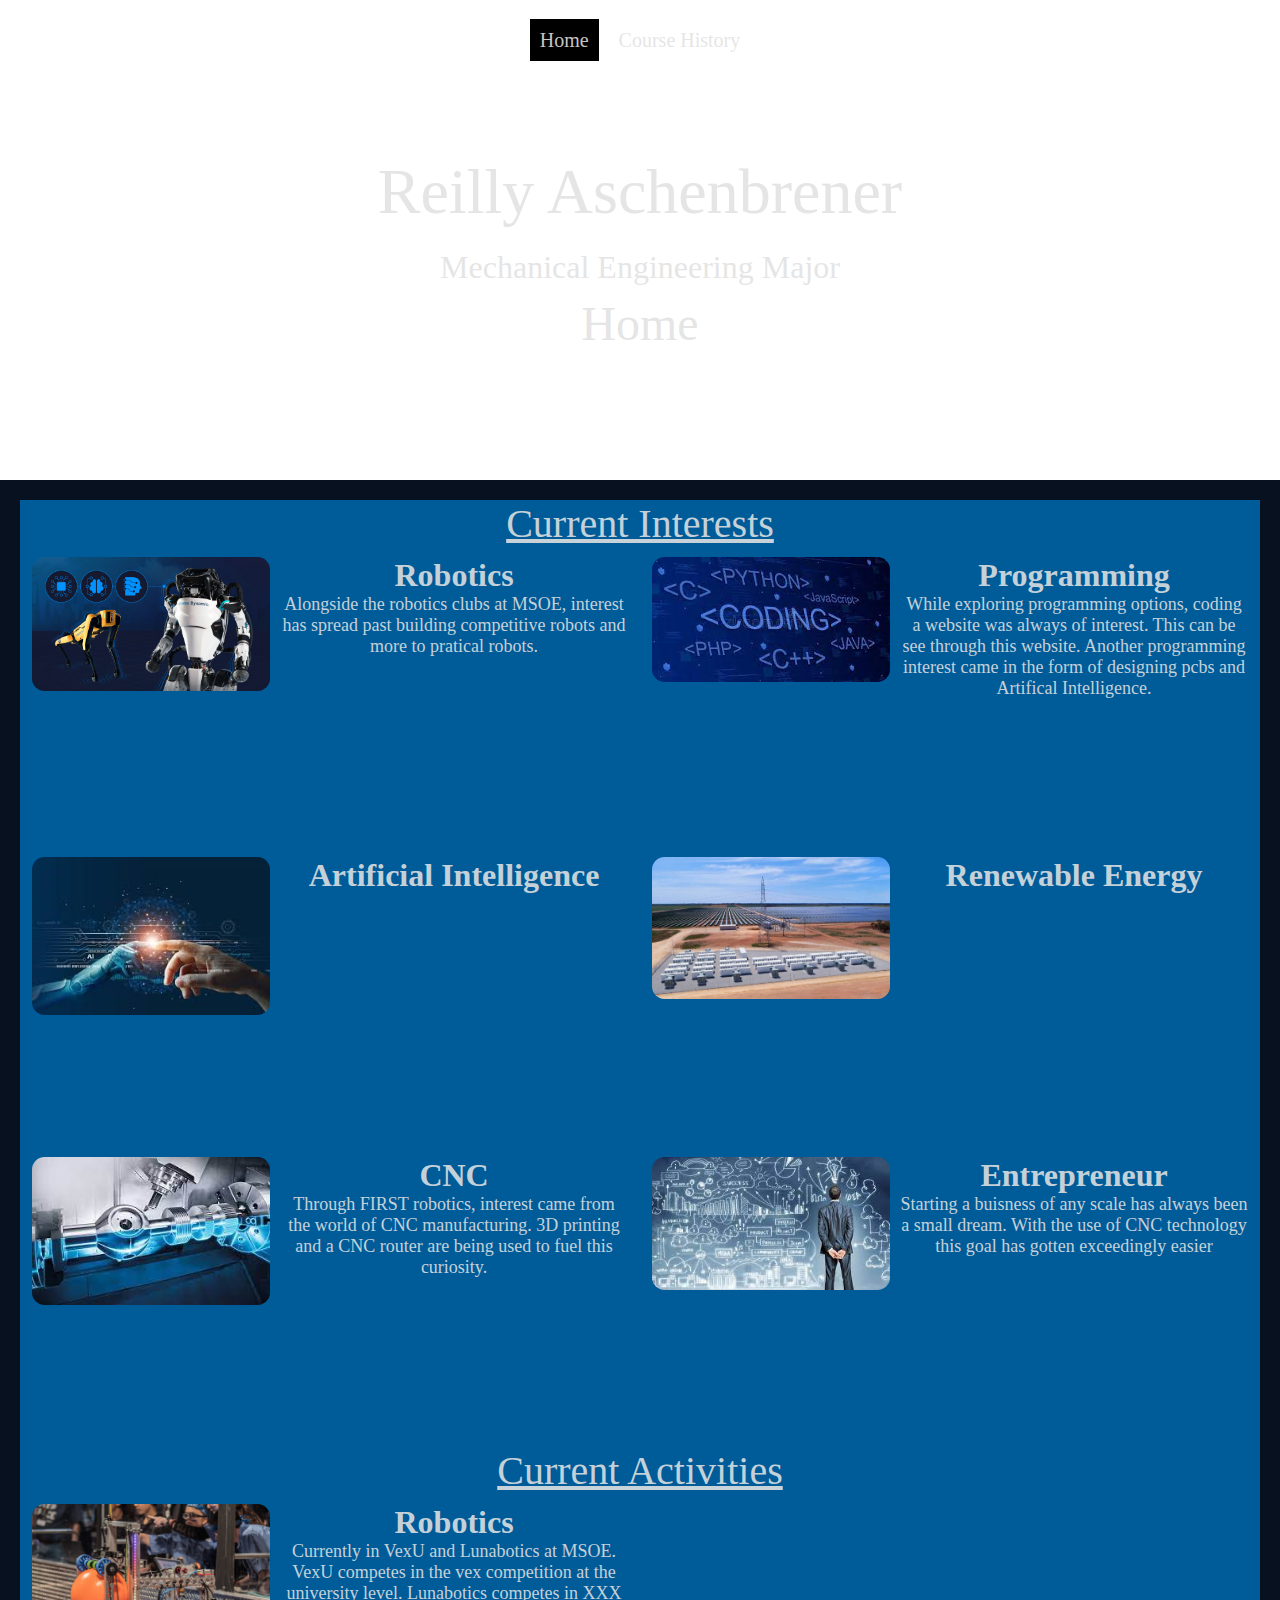
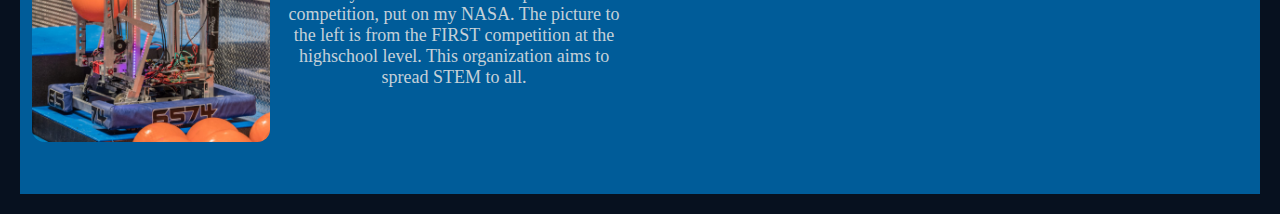
<file: index.html>
<!DOCTYPE html>
<html lang="en-US">
    <head>
        <title>Personal Website</title>
        <meta charset="UTF-8"/>
        <meta name="viewport" content="width=device-width, initial-scale=1"/>
        <link rel="stylesheet" href="https://cdnjs.cloudflare.com/ajax/libs/font-awesome/4.7.0/css/font-awesome.min.css">
        <link rel="stylesheet" type="text/css" href="css/styleHeader.css"/>
        <link rel="stylesheet" type="text/css" href="css/styleIndex.css"/>
    </head>

    <body>
        <header>
            <nav class="navbar">
                <div class="hamburger">
                    <span class="bar"></span>
                    <span class="bar"></span>
                    <span class="bar"></span>
                </div>

                <ul class="nav-menu">
                    <li class="nav-item">
                        <a class="nav-active nav-link" href="index.html">Home</a>
                    </li>
                    <li class="nav-item">
                        <a class="nav-link" href="course-history.html">Course History</a>
                    </li>
                </ul>
            </nav>
            <div class="title">Reilly Aschenbrener</div>
            <div class="description">Mechanical Engineering Major</div>
            <div class="header-title">Home</div>
        </header>

        <section>
            <div class="section-header">Current Interests</div>
            <div class="row">
                <div class="column">
                    <img class="interest-pic" src="images/interest-robotics-image.jpg">
                    <div class="interest">
                        <div class="interest-name">Robotics</div>
                        <div class="interest-text">
                            Alongside the robotics clubs at MSOE, interest has spread past building competitive robots and more to pratical robots.
                            <!--
                            This has spread to building a roomba style robot. 
                            The final product will have everything a roomba has and hopefully more.
                            This will all be done without the aid of any commercial products besides wheels and electronics.
                            -->
                        </div>
                    </div>
                </div>
                <div class="column">
                    <img class="interest-pic" src="images/interest-programming-image">
                    <div class="interest">
                        <div class="interest-name">Programming</div>
                        <div class="interest-text">
                            While exploring programming options, coding a website was always of interest.
                            This can be see through this website.
                            Another programming interest came in the form of designing pcbs and Artifical Intelligence.
                        </div>
                    </div>
                </div>
                <div class="column">
                    <img class="interest-pic" src="images/interest-artificial-intelligence-image.jpg">
                    <div class="interest">
                        <div class="interest-name">Artificial Intelligence</div>
                        <div class="interest-text">

                        </div>
                    </div>
                </div>
                <div class="column">
                    <img class="interest-pic" src="images/interest-battery-image">
                    <div class="interest">
                        <div class="interest-name">Renewable Energy</div>
                        <div class="interest-text">

                        </div>
                    </div>
                </div>
                <div class="column">
                    <img class="interest-pic" src="/images/interest-cnc-image.jfif">
                    <div class="interest">
                        <div class="interest-name">CNC</div>
                        <div class="interest-text">
                            Through FIRST robotics, interest came from the world of CNC manufacturing.
                            3D printing and a CNC router are being used to fuel this curiosity.

                        </div>
                    </div>
                </div>
                <div class="column">
                    <img class="interest-pic" src="images/interest-entrepreneur-image.jfif">
                    <div class="interest">
                        <div class="interest-name">Entrepreneur</div>
                        <div class="interest-text">
                            Starting a buisness of any scale has always been a small dream.
                            With the use of CNC technology this goal has gotten exceedingly easier

                        </div>
                    </div>
                </div>
            </div>
            <div class="section-header">Current Activities</div>
            <div class="activities-and-interests">
                <div class="row">
                    <div class="column">
                        <img class="activity-pic" src="images/activity-robotics-image.jpg">
                        <div class="activity">
                            <div class="activity-name">Robotics</div>
                            <div class="activity-text">
                                Currently in VexU and Lunabotics at MSOE. 
                                VexU competes in the vex competition at the university level. 
                                Lunabotics competes in XXX competition, put on my NASA.
                                The picture to the left is from the FIRST competition at the highschool level.
                                This organization aims to spread STEM to all.
                            </div>
                        </div>
                    </div>
                </div>
            </div>
        </section>

        <footer>

        </footer>
    </body>
    <script src="js/script.js"></script>
</html>
</file>
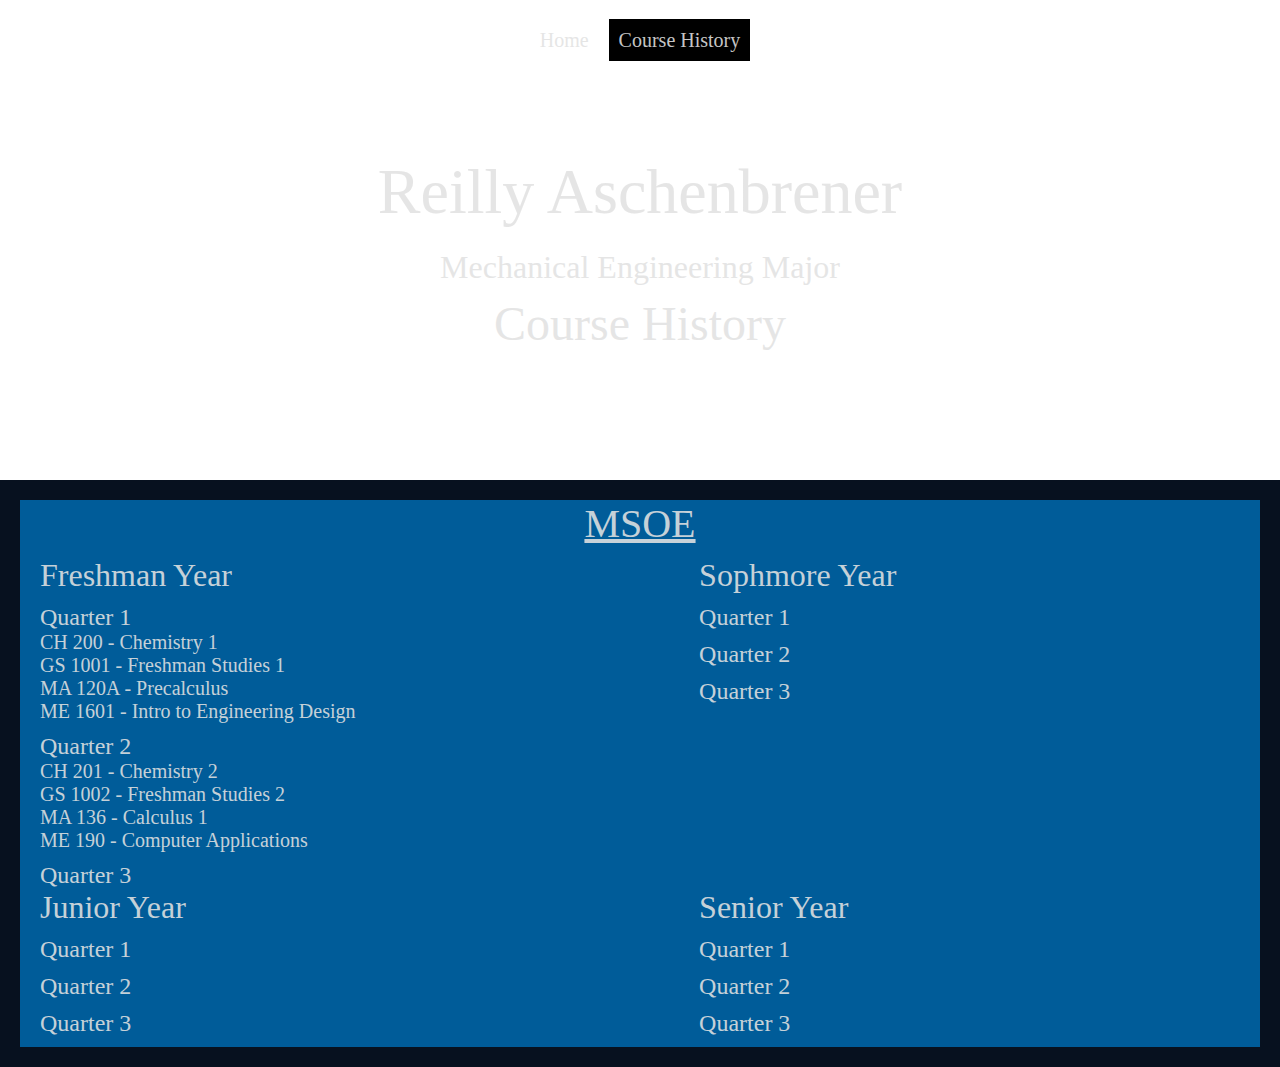
<file: course-history.html>
<!DOCTYPE html>
<html lang="en-US">
    <head>
        <title>Personal Website</title>
        <meta charset="UTF-8"/>
        <meta name="viewport" content="width=device-width, initial-scale=1"/>
        <link rel="stylesheet" href="https://cdnjs.cloudflare.com/ajax/libs/font-awesome/4.7.0/css/font-awesome.min.css">
        <link rel="stylesheet" type="text/css" href="css/styleHeader.css"/>
        <link rel="stylesheet" type="text/css" href="css/course-history.css"/>
    </head>

    <body>
        <header>
            <nav class="navbar">
                <div class="hamburger">
                    <span class="bar"></span>
                    <span class="bar"></span>
                    <span class="bar"></span>
                </div>

                <ul class="nav-menu">
                    <li class="nav-item">
                        <a class="nav-link" href="index.html">Home</a>
                    </li>
                    <li class="nav-item">
                        <a class="nav-active nav-link" href="course-history.html">Course History</a>
                    </li>
                </ul>
            </nav>
            <div class="title">Reilly Aschenbrener</div>
            <div class="description">Mechanical Engineering Major</div>
            <div class="header-title">Course History</div>
        </header>

        <section>
            <div class="section-header">MSOE</div>
            <div class="college">
                <div class="freshman">
                    <div class="year">Freshman Year</div>
                        <div class="quarter">Quarter 1</div>
                            <div class="college-text">
                                CH 200 - Chemistry 1 <br>
                                GS 1001 - Freshman Studies 1 <br>
                                MA 120A - Precalculus <br>
                                ME 1601 - Intro to Engineering Design <br>
                            </div>
                        <div class="quarter">Quarter 2</div>
                            <div class="college-text">
                                CH 201 - Chemistry 2 <br>
                                GS 1002 - Freshman Studies 2 <br>
                                MA 136 - Calculus 1 <br>
                                ME 190 - Computer Applications
                            </div>
                        <div class="quarter">Quarter 3</div>
                            <div class="college-text">
                                
                            </div>
                </div>
                <div class="sophmore">
                    <div class="year">Sophmore Year</div>
                        <div class="quarter">Quarter 1</div>
                            <div class="college-text">
                                
                            </div>
                        <div class="quarter">Quarter 2</div>
                            <div class="college-text">
                                
                            </div>
                        <div class="quarter">Quarter 3</div>
                            <div class="college-text">
                                
                            </div>
                </div>
                <div class="junior">
                    <div class="year">Junior Year</div>
                        <div class="quarter">Quarter 1</div>
                            <div class="college-text">
                                
                            </div>
                        <div class="quarter">Quarter 2</div>
                            <div class="college-text">
                                
                            </div>
                        <div class="quarter">Quarter 3</div>
                            <div class="college-text">
                                
                            </div>
                </div>
                <div class="senior">
                    <div class="year">Senior Year</div>
                        <div class="quarter">Quarter 1</div>
                            <div class="college-text">

                            </div>
                        <div class="quarter">Quarter 2</div>
                            <div class="college-text">
                                
                            </div>
                        <div class="quarter">Quarter 3</div>
                            <div class="college-text">
                                
                            </div>
                </div>
            </div>
        </section>

        <footer>

        </footer>
    </body>
    <script src="js/script.js"></script>
</html>
</file>
<file: css/styleHeader.css>
/*Universal Stuff*/

/*Header*/
:root{
    --font-size-page-header: 3.5rem;
    --font-size-normal: 1.25rem;
    --navbar-height: 5rem;
    --header-height: 30rem;
}
*{
    margin: 0;
    padding: 0;
    box-sizing: border-box;
    font-family: 'Times New Roman', Times, serif;
    color: rgba(226, 226, 226, 0.884);
}
.navbar{
    display: flex;
    justify-content: center;
    padding: 1rem 1.5rem;
    background-color: transparent;
    height: var(--navbar-height);
}
.hamburger{
    display: none;
}
.bar{
    display: block;
    width: 25px;
    height: 3px;
    margin: 5px 20px auto auto;
    background-color: white;
}
.nav-menu{
    display: flex;
    align-items: center;
}
.nav-item{
    padding: 10px 5px;
    list-style: none;
}
.nav-link{
    font-size: var(--font-size-normal);
    font-weight: 400;
    padding: 10px 10px;
    text-decoration: none;
}
.nav-active{
    background-color: black;
}
.navbar a:hover:not(.nav-active){
    background-color: gray;
}

header{
    background-image: url('https://static.vecteezy.com/system/resources/previews/002/043/025/non_2x/design-in-the-concept-of-electronic-circuit-boards-vector.jpg');
    background-size: 100% 100%;
    height: var(--header-height);
}
section{
    background-color: rgba(0, 92, 153);
    border: 20px solid rgba(7, 17, 31);
}
.title{
    padding-top: 75px;
    font-size: 4em;
    text-align: center;
}
.description{
    padding-top: 20px;
    font-size: 2em;
    text-align: center;
}
.header-title{
    padding: 10px 0;
    font-size: 3em;
    text-align: center;
}
.section-header{
    font-size: 2.5em;
    text-align: center;
    text-decoration: underline;
}

@media only screen and (max-width: 1000px){
    .nav-menu{
        position: fixed;
        left: -100%;
        height: 100%;
        top: 30em;
        flex-direction: column;
        padding-top: 10px;
        background-color: rgba(0, 92, 153);
        border: 20px solid rgba(7, 17, 31);
        width: 100%;
        text-align: center;
    }
    .nav-menu.active{
        left: 0;
    }
    body{
        overflow: hidden;
    }
    .hamburger{
        display: block;
        margin: auto 0;
        cursor: pointer;
        background-color: transparent;
    }
    .hamburger.active .bar:nth-child(1){
        transform: translateY(8px) rotate(45deg);
    }
    .hamburger.active .bar:nth-child(2){
        opacity: 0;
    }
    .hamburger.active .bar:nth-child(3){
        transform: translateY(-8px) rotate(-45deg);
    }
}
</file>
<file: css/styleIndex.css>
.activities-and-interests{
    text-align: center;
}
.column{
    width: 50%;
    min-height: 300px;
    padding: 10px 1%;
    float: left;
}
.row::after{
    content: "";
    display: table;
    clear: both;
}
.activity-pic, .interest-pic{
    width: 40%;
    height: auto;
    border-radius: 12.5px;
    float: left;
}
.activity, .interest{
    text-align: center;
    float: right;
    width: 60%;
    padding-left: 10px;
}
.activity-name, .interest-name{
    font-weight: bold;
    font-size: 2em;
}
.activity-text, .interest-text{
    font-size: 1.125em;
}

@media only screen and (max-width: 1100px){
    .column{
        width: 100%;
    }
}
</file>
<file: css/course-history.css>
.college{
    padding: 10px 20px 10px 20px;
    display: grid;
    grid-template-columns: auto auto;
}
.year{
    font-size: 2.0em;
}
.freshman{
    float: left;
}
.sophmore{
    float: right;
}
.junior{
    float: left;
}
.senior{
    float: right;
}
.quarter{
    font-size: 1.5em;
    padding-top: 10px;
}
.college-text{
    font-size: 1.25em;
}

@media only screen and (max-width: 1100px){

}
</file>
